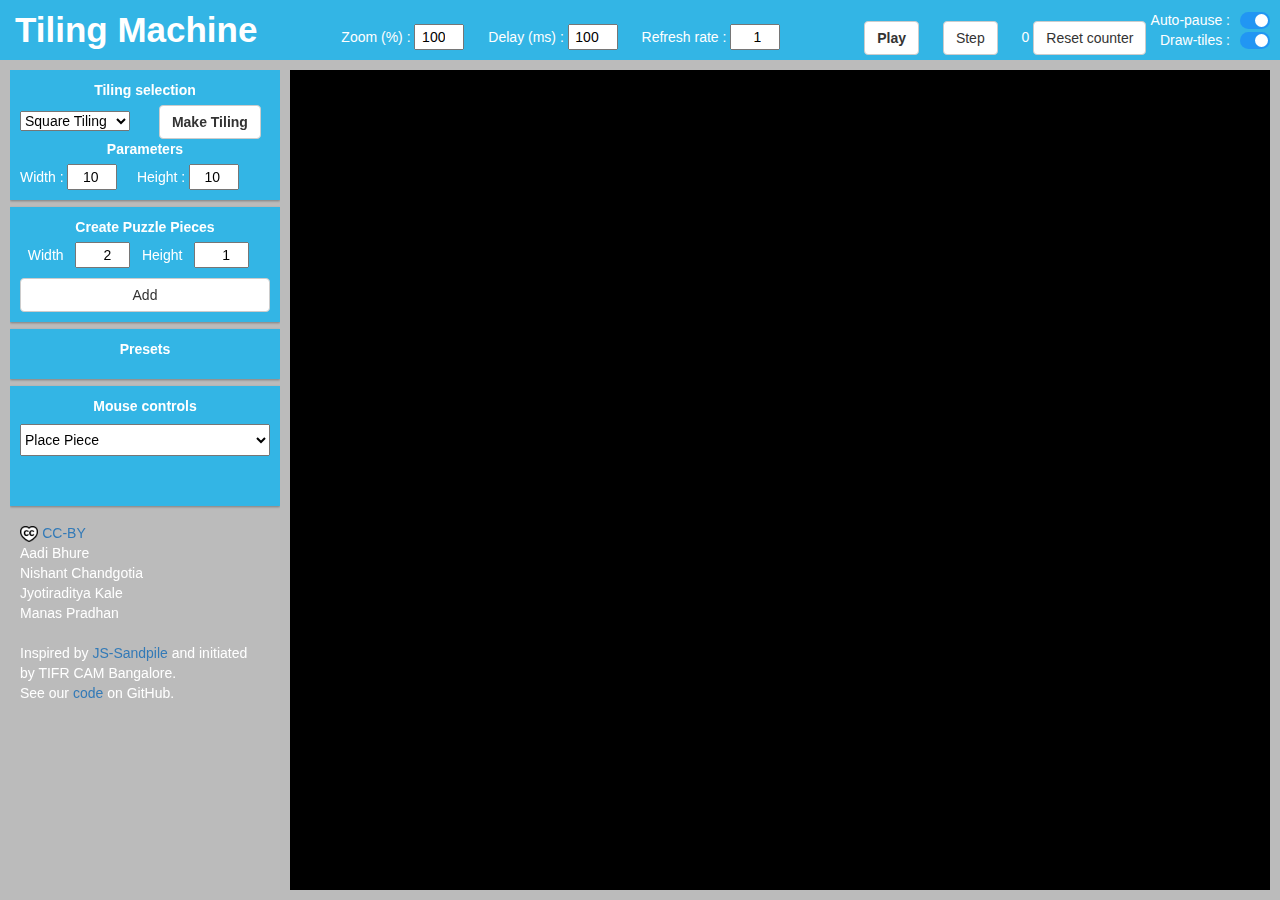
<file: JS-Sandpile.html>
<!DOCTYPE html>
<head>
	<meta charset="UTF-8">
	<title>Tiling Machine</title> <!-- name changed #1-->
	<link rel="icon" href="favicon.ico" />

	<!-- ####################################################### CSS IMPORTS -->
	<style>
		@import "./css/bootstrap.min.css";
		@import "./css/scrollbar.css";
		@import "./css/modal.css";
		@import "./css/elements.css";
	</style>
</head>
<body>
	<!-- ################################################################ UPPER BAR -->
	<header>
		<span style="margin-left:10px; margin-right:80px; font-size:35px; font-weight:bold;">Tiling Machine</span> <!--name changed #2-->
		Zoom (%) :
			<input type="number" id="zoomLevel" style="margin-right:20px" oninput="set_zoom(this)" value="100" max="9999" step="10"/>
		Delay (ms) :
			<input type="number" id="delay" style="margin-right:20px" value="100" oninput="changeDelay(this);" min="0" max="10000"/>
		Refresh rate :
			<input type="number" id="IPF" style="margin-right:80px" value="1" oninput="changeIPS(this);" min="1" max="999"/>
		<button id="playButton" onclick="playPause(this)" class="btn btn-default" style="margin-right:20px; font-weight:bold;">Play</button>
		<button onclick="step()" style="margin-right:20px" class="btn btn-default">Step</button>
        <span id="number_of_steps"></span>
		<button onclick="reset_number_of_steps()" style="margin-right:20px" class="btn btn-default">Reset counter</button>

		<!-- <button id="stabilizeButton"  onclick="stabTiling()" class="btn btn-primary">Stabilize</button> -->

		<!-- Upper right alignment -->
		<span style="position:absolute; top:10px; right:50px"> Auto-pause : </span>
			<label class="switch" style="position:absolute; top:12px; right:10px">
			  <input type="checkbox" id="pauseToggle" checked = "true">
			  <span class="slider round"></span>
			</label>

		<!-- Upper right alignment -->
		<span style="position:absolute; top:30px; right:50px"> Draw-tiles : </span>
			<label class="switch" style="position:absolute; top:32px; right:10px">
			  <input type="checkbox" id="wireFrameToggle" oninput="enableWireFrame(this);" checked = "true">
			  <span class="slider round"></span>
			</label>

	</header>

	<!-- ################################################################ CONTROL (LEFT) BAR -->
	<nav>

		<!-- ############################################################ Main Controls -->
		<div id="main controls" class="controlGroup">
			<p class="groupTitle">Tiling selection</p>
				<select id="TilingSelect" onchange="hideParams()">
					<optgroup label="Regular">
						<option value="sqTiling">Square Tiling</option>
						<option value="hexTiling">Hexagonal Tiling</option>
						<option value="triTiling">Triangular Tiling</option>
					</optgroup>
					<optgroup label="Cut and Project (via Mutligrid)">
						<option value="PenroseCutandproject">Penrose P3 (rhombus)</option>
						<option value="AmmannBeenkerCutandproject">Ammann-Beenker</option>
						<option value="TwelveFoldCutandproject">12-fold</option>
						<option value="nfold_simple">n-fold</option>
						<option value="GoldenOctogonalCutandproject">Golden octogonal (random shift)</option>
						<option value="RauzyCutandproject">Rauzy (random shift)</option>
					</optgroup>
					<optgroup label="Substitution: Penrose P2 (kite-dart)">
						<option value="P2sunbysubst">Sun</option>
						<option value="P2starbysubst">Star</option>
						<option value="P2lasercut">Laser-cut (adds knotches+engravings)</option>
					</optgroup>
					<optgroup label="Substitution: Penrose P3 (rhombus)">
						<option value="P3sunbysubst">Sun</option>
						<option value="P3star1bysubst">Star1</option>
						<option value="P3star2bysubst">Star2</option>
						<option value="P3sunbysubstNeighFatThin">Sun with fat-thin neighborhood</option>
						<option value="P3sunbysubstNeighFatFatThinThin">Sun with fat-fat thin-thin neighborhood</option>
						<option value="P3sunbysubstNeighNoFatFat">Sun with no-fat-fat neighborhood</option>
						<option value="P3sunbysubstNeighNoThinThin">Sun with no-thin-thin neighborhood</option>
						<option value="P3lasercut">Laser-cut (adds knotches+engravings)</option>
					</optgroup>
					<optgroup label="Substitution: Penrose P0 (from Robinson triangles)">
						<option value="penrose0">Half-kite</option>
						<option value="HKKDPenrose">Half-kite P2 (kite-dart)</option>
						<option value="HDKDPenrose">Half-dart P2 (kite-dart)</option>
						<option value="SunKDPenrose">Sun P2 (kite-dart)</option>
						<option value="StarKDPenrose">Star P2 (kite-dart)</option>
						<option value="HKRPenrose">Half-kite P3 (rhombus)</option>
						<option value="HDRPenrose">Half-dart P3 (rhombus)</option>
						<option value="SunRPenrose">Sun P3 (rhombus)</option>
						<option value="StarRPenrose">Star P3 (rhombus)</option>
					</optgroup>
					<optgroup label="Substitution: Others">
						<option value="A5bysubst">Ammann-Beenker</option>
						<option value="BB1bysubst">Birds and Bees 1</option>
						<option value="TriangleIncenter">Triangle Incenter</option>
					</optgroup>
					<optgroup label="Symmetry Free">
						<option value="sqD2">D2 Square</option>
						<option value="sqD4">D4 Square</option>
					</optgroup>
					<optgroup label="Misc.">
						<option value="sqTilingMoore">Square Moore</option>
						<option value="sqTilingCircle">Square Tiling croped to circle</option>
						<option value="pythagorean">Pythagorean</option>
						<option value="truncSq">Truncated Square</option>
						<option value="cairoPenta">Cairo Pentagonal</option>
						<option value="mooreSubset">Moore Subset</option>
					</optgroup>

				</select>

				<!--<form id="postCustom" enctype="multipart/form-data" action="/upload/image" method="post">
					<input type="file" id="inputCustom" accept=".png,.jpg,.jpeg,.bmp" style="display:none;" />
				</form>-->
			<button onclick='drawTiling()' style="margin-left:25px; font-weight:bold;" class="btn btn-default">Make Tiling</button>
			<br>


			<!-- Tiling-specific controls -->
			<p class="groupTitle" id="paramTitle">Parameters</p>
			<!-- Square controls -->
			<div id="paramHide">
				<span id="p_width">
				Width :
					<input type="number" id="cW" min="0" value="10" style="width: 50px;" />
				</span>

				<span id="p_height">
				&nbsp; &nbsp; Height :
					<input type="number" id="cH" min="0" value="10" style="width: 50px;" />
				<br></span>

				<span id="p_size" style="display:none;">
				Size :
					<input type="number" id="size" min="0" value="20" style="width: 50px;" />
				<br></span>

				<!-- control for the n-fold cut-and-project tilings -->
				<span id="p_order" style="display:none;">
				Order :
					<input type="number" id="order" min="3" value="5" style="width: 50px;" />
				<br></span>

				<!-- control for the selection of crop method for cut-and-project tilings -->
				<span id="p_cropMethod" style="display:none">
				Crop method :
					<select id="cropMethod">
                        <option value="maxCoord"> L&#8734; (maximum coordinate) </option>
                        <option value="sumCoord"> L1 (sum of coordinates) </option>
                        <option value="euclideanNorm"> L2 (Euclidean norm) </option>
					</select>
				<br></span>

				<!-- substitution controls -->
				<span id="p_iterations" style="display:none;">
				Iterations :
					<input type="number" style="width: 50px;" id="penroseIt" min="0" value="4"/>
				<br></span>

				<!-- laser cut controls -->

				<span id="p_knotchA" style="display:none;">
				Knotch type A :
					<select id="knotchA">
						<option value="trapezoid"> trapezoid </option>
						<option value="claw"> claw </option>
				  	    <option value="none"> none </option>
					</select>
				<br></span>

				<span id="p_knotchB" style="display:none;">
				Knotch type B :
					<select id="knotchB">
						<option value="trapezoid"> trapezoid </option>
						<option value="claw"> claw </option>
				  	    <option value="none"> none </option>
					</select>
				<br></span>

				<span id="p_kwidth" style="display:none;">
				Knotch width [0,1]:
					<input type="number" step=0.01 style="width: 50px;" id="kwidth" min="0" max="1" value="0.2"/>
				<br></span>

				<span id="p_kposi" style="display:none;">
				  Knotch position [0,1] :
				  <input type="number" step=0.01 style="width: 50px;" id="kposi" min="0" max="1" value="0.5"/>
				<br></span>

				<span id="p_kposlist" style="display:none;">
				Knotch position :
				  <select id="kposlist">
				  	<option value="along"> along engravings </option>
				  	<option value="center"> center of sides </option>
				  </select>
				<br></span>

				<span id="p_lineplace" style="display:none;">
				Line position [0,1]:
					<input type="number" step=0.01 style="width: 50px;" id="lineplace" min="0" max="1" value="0.22"/>
				<br></span>

				<span id="p_linespace" style="display:none;">
				Line space [0,1]:
					<input type="number" step=0.01 style="width: 50px;" id="linespace" min="0" max="1" value="0.04"/>
				<br></span>

				<!-- control for the Moore subneighborhoods -->
				<span id="p_subneighborhood" style="display:none;">
				Sub-neighborhood :
					<input type="number" id="subneighborhood" min="1" max="255" value="39" style="width: 50px;" />
				<br></span>
			</div>
		</div> <!-- Main controls  -->

		<!-- ############################################################ Puzzle Piece Creation-->
		<div id="puzzle piece preset creation controls" class="controlGroup">
			<p class="groupTitle">Create Puzzle Pieces</p>
			<div id="maskMouseRepeat" style="display:inline;">
			&nbsp;&nbsp;Width&nbsp;&nbsp;
			<input type="number" id="pieceWidth" value="2" min="1" max="999999"style="width: 55px;" />
			</div>
			<div id="maskMouseRepeat" style="display:inline;">
				&nbsp;&nbsp;Height&nbsp;&nbsp;
				<input type="number" id="pieceHeight" value="1" min="1" max="999999"style="width: 55px;" />
			</div>
			<br>
			<button id="puzzlePieceCreate" onclick="puzzlePieceCreate()" class="btn btn-default" style="margin-top:10px;display: table;width: -webkit-fill-available;">Add</button>
		</div> 
		<!-- ############################################################ Puzzle Pieces-->
		<div id="puzzle piece preset selection controls" class="controlGroup" display="grid">
			<p class="groupTitle">Presets</p>
			<ul id="presetList" style="margin-left: 0; padding-left: 0" display="grid">
			</ul>
		</div>
		<!-- ############################################################ Mouse Controls -->
		<div id="mouse controls" class="controlGroup">
			<p class="groupTitle">Mouse controls</p>
			<select id="mouseOperation" style="margin-top: 8px;height: 32px;display: table;width: -webkit-fill-available;">
			  <option value="placeOne">Place Piece</option>
			  <option value="rmOne">Remove Piece</option>
			</select>
			<br><br>
			<div id="maskMouseRepeat" style="display:none;">
				&nbsp;&nbsp;times&nbsp;&nbsp;
				<input type="number" id="mouseOperationRepeat" value="1" min="0" max="999999"style="width: 70px;" />
				</div>
			<div style="display:none;">
			  Mouse radius :
			  <input type="range" min="1" max="8" value="1" step="1" id="brushRange" style="width:150px;margin-left:10px;" list="steplist">
			  <datalist id="steplist">
				<option>1</option>
				<option>2</option>
				<option>3</option>
				<option>4</option>
				<option>5</option>
				<option>6</option>
				<option>7</option>
				<option>8</option>
			</datalist>
			</div>
		</div> <!-- Mouse controls -->

		<div style="display: none">
		<!-- ############################################################ Operations / Secondary Controls -->
		<div id="secondary controls" class="controlGroup">
			<p class="groupTitle">Sandpile operations</p>
			<select id="complexOperationValue">
			  <option value="MaxS">Max stable</option>
			  <option value="OneE">One Everywhere</option>
			  <option value="Dual">Dual</option>
			  <option value="Iden">Identity</option>
			  <option value="Inve">Inverse</option>
			  <option value="Rand">Random</option>
			  <option value="Burn">Burning</option>
			</select>
			<div id="complexTimesMask" style="display:inline;">
				&nbsp;&nbsp;times&nbsp;&nbsp;
				<input type="number" id="complexOperationRepeat" min="0" value="1" max="999999" style="width: 70px;" />
			</div>
			<br>
			<div style="margin-left:auto; margin-right:auto; display:table; margin-top:10px;" class="btn-group">
				<button id="complexOperationAdd" onclick="complexOperationAdd()" class="btn btn-default">Add</button>

				<button id="complexOperationSub" onclick="complexOperationSub()" class="btn btn-default">Substract</button>

				<button id="complexOperationSet" onclick="complexOperationSet()" class="btn btn-default">Set</button>
			</div>
			<button onclick="clearTiling()" class="btn btn-default" style="margin-top:10px;display: table;width: -webkit-fill-available;">Clear</button>
			<button id="saveConfig" onclick="saveConfiguration()" style="margin-top:10px;display: table;width: -webkit-fill-available;;" class="btn btn-default">Save Configuration</button>

			<!-- Random Seeding -->
			<div id="seedMask" style="margin-top:10px;">
				Random seed :
				<input id="randSeed" value="1" oninput="changeSeed(this);" style="width: 60px;" />
			</div>
		</div> <!-- Operations controls -->

		<!-- ############################################################ Stabilization -->
		<div class="controlGroup">
			<p class="groupTitle">Sandpile process</p>
		    <button onclick="steps()" class="btn btn-default">Step</button>
			&nbsp;&nbsp;times&nbsp;&nbsp;
			<input type="number" id="stepsRepeat" value="1" min="1" max="999999"style="width: 70px;" />
            <br>
			<div style="margin-left:auto; margin-right:auto; margin-top:10px; display:grid">
		        <button onclick="stabTiling()" class="btn btn-default">Stabilize</button>
            </div>
        </div>

		<!-- ############################################################ Import/Export -->
		<div class="controlGroup">
			<!-- File importing -->
			<p class="groupTitle">Import/Export</p>
			<div style="margin-left:auto; margin-right:auto; display:grid">
				<label for="files" class="btn btn-default">
					Import from JSON
				</label>
				<button id="createjson" style="margin-top:5px;" class="btn btn-default">Export to JSON</button>
				<button id="createtikz" style="margin-top:5px;" class="btn btn-default">Export to TIKZ</button>
				<button id="createsvg" style="margin-top:5px;" class="btn btn-default">Export to SVG</button>
				<button id="createsvglasercut" style="margin-top:5px;" class="btn btn-default">Export to SVG for laser cut</button>
			    <div style="margin-top:10px;margin-left:auto;margin-right:0;">
				Side length :
				<input type="number" id="SL" min="0" value="20" step="0.1" style="width: 60px;" />
                </div>
			    <div style="margin-left:auto;margin-right:0;">
				Side width :
				<input type="number" id="SW" min="0" value="2" step="0.1" style="width: 60px;" />
                </div>
			    <div style="margin-left:auto;margin-right:0;">
				Height :
				<input type="number" id="H" min="0" value="3" step="0.1" style="width: 60px;" />
                </div>
			    <div style="margin-left:auto;margin-right:0;">
				Hole radius :
				<input type="number" id="HR" min="0" value="1.2" step="0.1" style="width: 60px;" />
                </div>
				<button id="createopenscad" style="margin-top:5px;" class="btn btn-default">Export to openscad for 3d print</button>
				<label for="filesPIC" class="btn btn-default" style="margin-top:5px;">
					Square Tiling from image
				</label>
			</div>

			<!-- File button not displayed, and a JS command clicks on them. -->
			<input type="file" id="files" name="files[]" accept=".JSON" multiple style="display:none;" />
			<input type="file" id="filesPIC" name="files2[]" accept=".png,.jpg,.jpeg,.bmp" multiple style="display:none;" />
			<output id="list" style="display:none;"></output>

			<a download="sandpile.json" id="downloadlink" style="display: none">Download</a>
        </div>

		<!-- ############################################################ Misc Controls -->
		<div class="controlGroup">
			<p class="groupTitle">Misc controls</p>
			<button id="colorButton"  style="margin-left:auto;margin-right:auto;display:block;" class="btn btn-default">Change colors</button>
        </div>

		<!-- ############################################################ Informations -->
		<div  class="controlGroup" style="height:400px; position:relative;">
			<p class="groupTitle">Informations</p>

			<span id="tileInfo">Selected tile info</span>

			<br>
			<button id="statsButton" style="position:absolute; top:32px; right:10px;" onclick="show_stats()" class="btn btn-default"> Get stats </button>
			<br>
			<p id="statsInfo"></p>

			<button id="createStats" style="position:absolute; bottom:10px; left:10px;" class="btn btn-default">Stabilization stats file</button>
        </div>

		<!-- ############################################################ Roundness -->
		<div class="controlGroup" style="height:360px;">
			<p class="groupTitle">Roundness</p>
            <!-- Animate -->
			Animate :
			<label class="switch" style="margin-top:5px">
			  <input type="checkbox" id="roundAnimate" checked = "true">
			  <span class="slider round"></span>
			</label>
            <!-- Roundness buttons-->
			<div style="margin-left:auto; margin-right:auto; display:grid">
              <!-- Roundness file -->
              <button id="createRoundness" style="margin-top:5px;" class="btn btn-default">Compute roundness file</button>
              <!-- Roundness fast -->
              <button id="createRoundnessFast" style="margin-top:5px;" class="btn btn-default">Fast (circle shrink only)</button>
              <!-- Export frontier to tikz -->
              <button id="export_frontierTikz" onclick="export_frontierTikz()" style="margin-top:5px;" class="btn btn-default">Export frontier to TIKZ</button>
            </div>
            <!-- Show radii and current roundness -->
            <div style="margin-top:10px;">
              <!-- Radii -->
              Show Xscribed radii :
			  <label class="switch" style="">
			    <input type="checkbox" id="radiiShow" oninput="radii(this);">
			    <span class="slider round"></span>
			  </label>
              <br>
              <!-- Roundness now -->
              Show current roundness :
			  <label class="switch" style="">
			    <input type="checkbox" id="roundShow" oninput="roundness(this);">
			    <span class="slider round"></span>
			  </label>
              <br>
              <p id="radiiInfo" style="margin-top:5px;"><br><br></p>
              <p id="roundInfo" style="margin-top:5px;"><br><br></p>
            </div>
        </div>

		<!-- ############################################################ Harmonics -->
		<div class="controlGroup">
			<p class="groupTitle">Harmonics</p>
            <!-- Harmonics -->
			<select id="harmonicValue" style="width:100px">
			  <option value="1A">1A</option>
			  <option value="1B">1B</option>
			  <option value="2A">2A</option>
			  <option value="2B">2B</option>
			  <option value="3A">3A</option>
			  <option value="3B">3B</option>
			  <option value="4A">4A</option>
			  <option value="4B">4B</option>
			</select>
			<button onclick='currentTiling.apply_harmonic()' style="margin-left:10px;" class="btn btn-default ">Apply Harmonic</button>
            <br />
        </div>

		<!-- ############################################################ Batch procesings -->
		<div class="controlGroup">
			<p class="groupTitle">Batch processings</p>
			<div style="margin-left:auto; margin-right:auto; display:grid">
              <button id="batch_identities" onclick="batch_identities()" style="margin-top:5px;font-family: monospace;" class="btn btn-default">batch_identities()</button>
              <button id="batch_roundness" onclick="batch_roundness()" style="margin-top:5px;font-family: monospace;" class="btn btn-default">batch_roundness()</button>
              <button id="batch_frontiers" onclick="batch_frontiers()" style="margin-top:5px;font-family: monospace;" class="btn btn-default">batch_frontiers()</button>
              <button id="batch_identities_diff" onclick="batch_identities_diff()" style="margin-top:5px;font-family: monospace;" class="btn btn-default">batch_identities_diff()</button>
            </div>
        </div>
		</div>
		<!-- ############################################################ Credits --> <!--names changed #3-->
		<div class="credits">
			<img src="./css/cc-heart.png" style="height:16px">
			<a href="https://creativecommons.org/licenses/by/4.0/">CC-BY</a><br />
			Aadi Bhure<br />
			Nishant Chandgotia<br />
			Jyotiraditya Kale<br />
			Manas Pradhan<br />
			<br />
			Inspired by <a href="https://github.com/huacayacauh/JS-Sandpile/">JS-Sandpile</a> and initiated<br />
			by TIFR CAM Bangalore.<br />
			See our <a href="https://github.com/RectangularTilings/TilingMachine">code</a> on GitHub.<br/>
		  </div>
  

	</nav> <!-- ######################################################### End of Control bar -->


	<!-- ################################################################ Color picking window -->
	<div id="colors" class="modal">
	  <div class="modal-content">
		<span class="close">&times;</span>
	  </div>
	</div>

	<!-- ################################################################ Canvas -->
	<div class="canvasDiv" id="canvasHolder">
	</div>

	<!-- ################################################################ JS Imports -->
	<script src="./js/Utils/jquery.min.js"></script>
	<script src="./js/Utils/three.min.js"></script>
	<script src="./js/Utils/OrthographicTrackballControls.js"></script>
	<script src="./js/Utils/bootstrap.min.js"></script>
	<script src="./js/Utils/earcut.js"></script>
    <script src="./js/Utils/Geometry.js"></script>
    <script src="./js/Utils/Matrix.js"></script>
    <script src="./js/Utils/Combinatorics.js"></script>
    <script src="./js/Utils/Crop.js"></script>
	<script src="./js/Utils/jszip.min.js"></script>
	<script src="./js/Utils/FileSaver.min.js"></script>
	<!--<script src="./js/Utils/gpu-browser.min.js"></script>-->

	<script src="./js/Tiling.js"></script>

	<script src="./js/TilingPresets/HexTiling.js"></script>
	<script src="./js/TilingPresets/TriTiling.js"></script>
	<script src="./js/TilingPresets/PenroseTiling.js"></script>
	<script src="./js/TilingPresets/CustomSquareTiling.js"></script>
	<script src="./js/TilingPresets/SquareTiling.js"></script>
	<script src="./js/TilingPresets/Pythagorean.js"></script>
	<script src="./js/TilingPresets/TruncSquare.js"></script>
	<script src="./js/TilingPresets/CairoPentagonal.js"></script>
	<script src="./js/TilingPresets/PenroseP0.js"></script>

    <script src="./js/TilingPresets/SubstitutionAPI.js"></script>
    <script src="./js/TilingPresets/PenroseP2Substitution.js"></script>
    <script src="./js/TilingPresets/PenroseP3Substitution.js"></script>
    <script src="./js/TilingPresets/AmmannBeenkerA5Substitution.js"></script>
    <script src="./js/TilingPresets/BirdsBeesSubstitution.js"></script>
    <script src="./js/TilingPresets/TriangleSubstitution.js"></script>

    <script src="./js/TilingPresets/CutAndProjectViaMultigrid.js"></script>

	<script src="./js/TilingPresets/MooreSubsets.js"></script>

	<script src="./js/Features/ChangeDisplay.js"></script>
	<script src="./js/Features/ImportExport.js"></script>
	<script src="./js/Features/Stats.js"></script>
	<script src="./js/Features/Harmonics.js"></script>
	<script src="./js/Features/Roundness.js"></script>
	<script src="./js/Features/Batch_processings.js"></script>

    <script src="./js/Utils/Knotches.js"></script>

	<script src="./js/app.js"></script>

	<script>
		drawTiling();
		zL = document.getElementById('zoomLevel');
		zL.value = 2000;
		set_zoom(zL);
	</script>

</body> <!-- ############################################################ End. -->
</file>
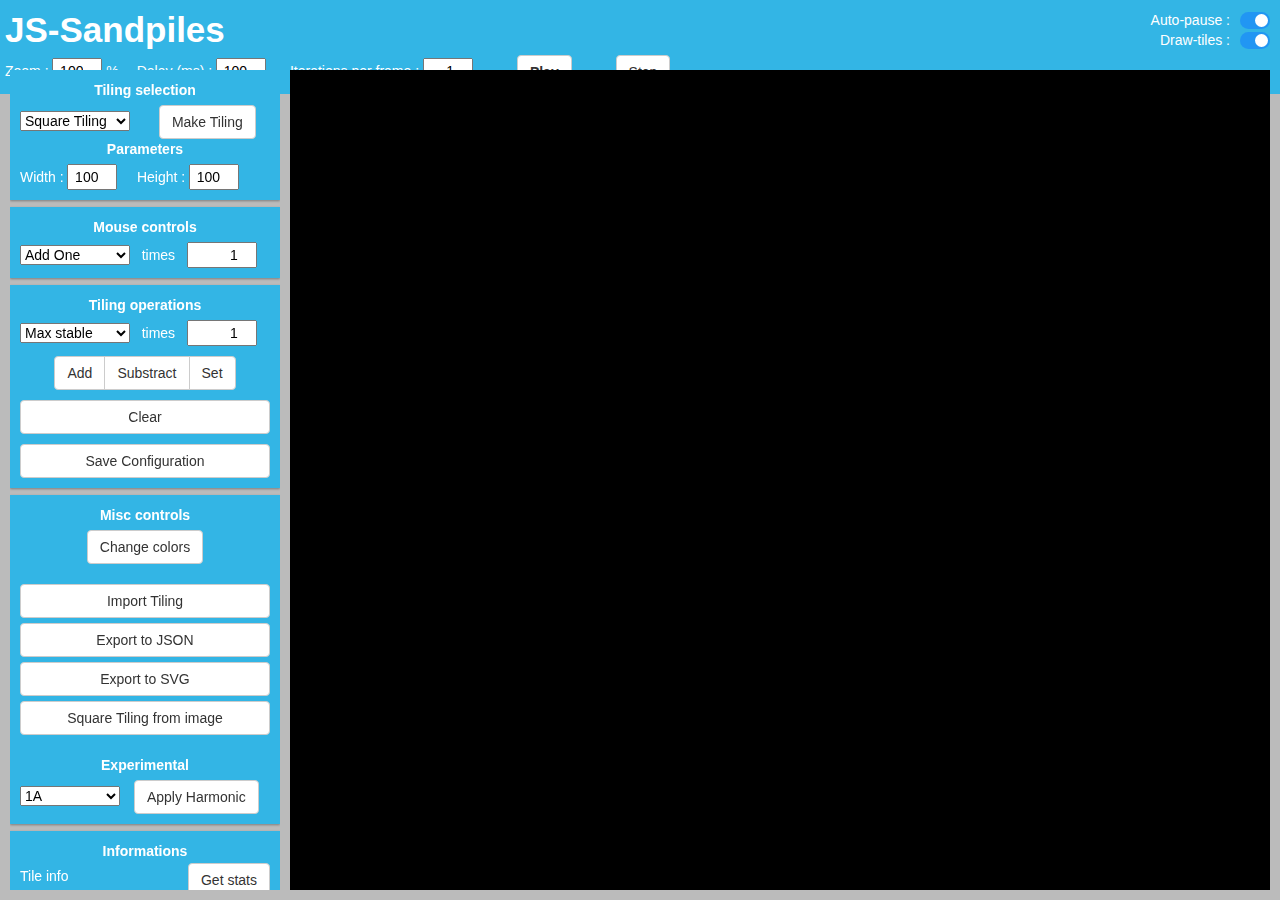
<file: Sandpiles.html>
<!DOCTYPE html>
<head>
	<meta charset="UTF-8">
	<title>Sandpiles</title>
	<link rel="icon" href="favicon.ico" />
	
	<!-- ####################################################### CSS IMPORTS -->
	<style>
		@import "./css/bootstrap.min.css";
		@import "./css/scrollbar.css";
		@import "./css/modal.css";
		@import "./css/elements.css";
	</style>
</head>
<body>
	<!-- ################################################################ UPPER BAR -->
	<header>
		<p style="margin:0; font-size:35px; font-weight:bold;">JS-Sandpiles</p>

		Zoom :
			<input type="number" id="zoomLevel" oninput="set_zoom(this)" value="100" max="9999" step="10"/>
		%&emsp;
		
		Delay (ms) :
			<input type="number" id="delay" style="margin-right:20px" value="100" oninput="changeDelay(this);" min="0"/>
			
		Iterations per frame :
			<input type="number" id="IPF" style="margin-right:40px" value="1" oninput="changeIPS(this);" min="0" max="999"/>
			<button id="playButton" onclick="playPause(this)" class="btn btn-default" style="margin-right:40px; font-weight:bold;">Play</button>
			<button onclick="step()" style="margin-right:20px" class="btn btn-default">Step</button>
			
		<!-- <button id="stabilizeButton"  onclick="stabTiling()" class="btn btn-primary">Stabilize</button> -->
		
		<!-- Upper right alignment -->
		<span style="position:absolute; top:10px; right:50px"> Auto-pause : </span>
			<label class="switch" style="position:absolute; top:12px; right:10px">
			  <input type="checkbox" id="pauseToggle" checked = "true">
			  <span class="slider round"></span>
			</label>
		
		<!-- Upper right alignment -->
		<span style="position:absolute; top:30px; right:50px"> Draw-tiles : </span>
			<label class="switch" style="position:absolute; top:32px; right:10px">
			  <input type="checkbox" id="wireFrameToggle" oninput="enableWireFrame(this);" checked = "false">
			  <span class="slider round "></span>
			</label>
		
	</header>

	<!-- ################################################################ CONTROL (LEFT) BAR -->
	<nav>
	
		<!-- ############################################################ Main Controls -->		
		<div id="main controls" class="controlGroup">
			<p class="groupTitle">Tiling selection</p>
				<select id="TilingSelect" onchange="hideParams()">
					<optgroup label="Regular">
						<option value="sqTiling">Square Tiling</option>
						<option value="hexTiling">Hexagonal Tiling</option>
						<option value="triTiling">Triangular Tiling</option>
					</optgroup>
					<optgroup label="Cut and Project (via Mutligrid)">
						<option value="PenroseCutandproject">Penrose P3 (rhomb)</option>
						<option value="AmmannBeenkerCutandproject">Ammann-Beenker</option>
						<option value="TwelveFoldCutandproject">12-fold</option>
						<option value="GoldenOctogonalCutandproject">Golden octogonal (random shift)</option>
						<option value="RauzyCutandproject">Rauzy (random shift)</option>
					</optgroup>
					<optgroup label="Substitution: Penrose P2 (kite-dart)">
						<option value="P2sunbysubst">Sun</option>
						<option value="P2starbysubst">Star</option>
						<option value="HKKDPenrose">Half-kite (from Robinson triangles)</option>
						<option value="HDKDPenrose">Half-dart (from Robinson triangles)</option>
						<option value="SunKDPenrose">Sun (from Robinson triangles)</option>
						<option value="StarKDPenrose">Star (from Robinson triangles)</option>
					</optgroup>
					<optgroup label="Substitution: Penrose P3 (rhomb)">
						<option value="P3sunbysubst">Sun</option>
						<option value="P3star1bysubst">Star1</option>
						<option value="P3star2bysubst">Star2</option>
						<option value="HKRPenrose">Half-kite (from Robinson triangles)</option>
						<option value="HDRPenrose">Half-dart (from Robinson triangles)</option>
						<option value="SunRPenrose">Sun (from Robinson triangles)</option>
						<option value="StarRPenrose">Star (from Robinson triangles)</option>
					</optgroup>
					<optgroup label="Substitution: Penrose P0 (Robinson triangles)">
						<option value="penrose0">Half-kite</option>
					</optgroup>
					<optgroup label="Substitution: Others">
						<option value="A5bysubst">Ammann-Beenker</option>
						<option value="BB1bysubst">Birds and Bees 1</option>
					</optgroup>
					<optgroup label="Symmetry Free">
						<option value="sqD2">D2 Square</option>
						<option value="sqD4">D4 Square</option>
					</optgroup>
					<optgroup label="Misc.">
						<option value="sqTilingMoore">Square Moore</option>
						<option value="pythagorean">Pythagorean</option>
						<option value="truncSq">Truncated Square</option>
						<option value="cairoPenta">Cairo Pentagonal</option>
					</optgroup>
				  
				</select>
				
				<!--<form id="postCustom" enctype="multipart/form-data" action="/upload/image" method="post">
					<input type="file" id="inputCustom" accept=".png,.jpg,.jpeg,.bmp" style="display:none;" />
				</form>-->
			<button onclick='drawTiling()' style="margin-left:25px;" class="btn btn-default ">Make Tiling</button>
			<br>
			

			<!-- Tiling-specific controls -->
			<p class="groupTitle" id="paramTitle">Parameters</p>
			<!-- Square controls -->
			<div id="paramHide">
				<span id="p_width">
				Width : 
					<input type="number" id="cW" min="0" value="100" style="width: 50px;" />
				</span>
				
				<span id="p_height">
				&nbsp; &nbsp; Height : 
					<input type="number" id="cH" min="0" value="100" style="width: 50px;" />
				<br></span> 
				
				<span id="p_size" style="display:none;">
				Size : 
					<input type="number" id="size" min="0" value="100" style="width: 50px;" />
				<br></span>

				<!-- Penrose controls -->
				<span id="p_iterations" style="display:none;">
				Iterations : 
					<input type="number" style="width: 50px;" id="penroseIt" min="0" value="4"/>
				<br></span>
				
			</div>
		</div> <!-- Main controls  -->

		<!-- ############################################################ Mouse Controls -->		
		<div id="mouse controls" class="controlGroup">
			<p class="groupTitle">Mouse controls</p>
			<select id="mouseOperation">
			  <option value="addOne">Add One</option>
			  <option value="rmOne">Remove One</option>
			  <option value="select">Select</option>
			</select>
			<div id="maskMouseRepeat" style="display:inline;">
			&nbsp;&nbsp;times&nbsp;&nbsp;
			<input type="number" id="mouseOperationRepeat" value="1" min="0" max="999999"style="width: 70px;" />
			</div>
		</div> <!-- Mouse controls -->

		<!-- ############################################################ Operations / Secondary Controls -->		
		<div id="secondary controls" class="controlGroup">
			<p class="groupTitle">Tiling operations</p>
			<select id="complexOperationValue">
			  <option value="MaxS">Max stable</option>
			  <option value="OneE">One Everywhere</option>
			  <option value="Dual">Dual</option>
			  <option value="Iden">Identity</option>
			  <option value="Rand">Random</option>
			</select>
			<div id="complexTimesMask" style="display:inline;">
				&nbsp;&nbsp;times&nbsp;&nbsp;
				<input type="number" id="complexOperationRepeat" min="0" value="1" style="width: 70px;" />
			</div>
			<br>
			<div style="margin-left:auto; margin-right:auto; display:table; margin-top:10px;" class="btn-group">
				<button id="complexOperationAdd" onclick="complexOperationAdd()" class="btn btn-default">Add</button>

				<button id="complexOperationSub" onclick="complexOperationSub()" class="btn btn-default">Substract</button>

				<button id="complexOperationSet" onclick="complexOperationSet()" class="btn btn-default">Set</button>
			</div>
			<button onclick="clearTiling()" class="btn btn-default" style="margin-top:10px;display: table;width: -webkit-fill-available;">Clear</button>
			<button id="saveConfig" onclick="saveConfiguration()" style="margin-top:10px;display: table;width: -webkit-fill-available;;" class="btn btn-default">Save Configuration</button>
			
			<!-- Random Seeding -->
			<div id="seedMask" style="display:none;">
				Seed :
				<input id="randSeed" value="1" oninput="changeSeed(this);" style="width: 100px;" />
			</div>
		</div> <!-- Operations controls -->

		<!-- ############################################################ Misc Controls -->		
		<div class="controlGroup">
			<p class="groupTitle">Misc controls</p>
			<button id="colorButton"  style="margin-left:auto;margin-right:auto;display:block;" class="btn btn-default">Change colors</button>
			<br>
			
			<!-- File importing -->
			<div style="margin-left:auto; margin-right:auto; display:grid">
				<label for="files" class="btn btn-default">
					Import Tiling
				</label>
				<button id="create" style="margin-top:5px;" class="btn btn-default">Export to JSON</button> 
				<button id="createsvg" style="margin-top:5px;" class="btn btn-default">Export to SVG</button>
				<label for="filesPIC" class="btn btn-default" style="margin-top:5px;">
					Square Tiling from image
				</label>
			</div>
			
			<!-- File button not displayed, and a JS command clicks on them. -->
			<input type="file" id="files" name="files[]" accept=".JSON" multiple style="display:none;" />
			<input type="file" id="filesPIC" name="files2[]" accept=".png,.jpg,.jpeg,.bmp" multiple style="display:none;" />
			<output id="list" style="display:none;"></output>

			<a download="sandpile.json" id="downloadlink" style="display: none">Download</a>
			<br>
			
			<!-- Experimental features -->
			<p class="groupTitle">Experimental</p>
			<select id="harmonicValue" style="width:100px">
			  <option value="1A">1A</option>
			  <option value="1B">1B</option>
			  <option value="2A">2A</option>
			  <option value="2B">2B</option>
			  <option value="3A">3A</option>
			  <option value="3B">3B</option>
			  <option value="4A">4A</option>
			  <option value="4B">4B</option>
			</select>
			<button onclick='currentTiling.apply_harmonic()' style="margin-left:10px;" class="btn btn-default ">Apply Harmonic</button>
		</div>  <!-- Misc controls -->


		<!-- ############################################################ Informations -->		
		<div  id="bottomGroup"  class="controlGroup" style="height:400px; position:relative;">
			<p class="groupTitle">Informations</p>

			<span id="tileInfo">Tile info</span>
			  
			<br>
			<button id="statsButton" style="position:absolute; top:32px; right:10px;" onclick="show_stats()" class="btn btn-default"> Get stats </button>
			<br>
			<p id="statsInfo"></p>
			  
			<button id="create2" style="position:absolute; bottom:10px; left:10px;" class="btn btn-default">Download stats</button>
			<button id="create3" style="position:absolute; bottom:10px; right:10px;" class="btn btn-default">(Roundness)</button>
			
			<span style="position:absolute; bottom:50px; left:10px;"> Animate roundness : </span>
			<input type="checkbox" style="position:absolute; bottom:52px; right:80px;" id="roundShow" checked = "true">
			  
			<span style="bottom:-40px;position:absolute;left:10px">2019 JS-Sandpiles, CCBY</span>
		</div>

	</nav> <!-- ######################################################### End of Control bar -->		


	<!-- ################################################################ Color picking window -->		
	<div id="colors" class="modal">
	  <div class="modal-content">
		<span class="close">&times;</span>
	  </div>
	</div>

	<!-- ################################################################ Canvas -->		
	<div class="canvasDiv" id="canvasHolder">
	</div>

	<!-- ################################################################ JS Imports -->	
	<script src="./js/Utils/jquery.min.js"></script>
	<script src="./js/Utils/three.min.js"></script>
	<script src="./js/Utils/OrthographicTrackballControls.js"></script>
	<script src="./js/Utils/bootstrap.min.js"></script>
	<script src="./js/Utils/earcut.js"></script>
    <script src="./js/Utils/Geometry.js"></script>
    <script src="./js/Utils/Matrix.js"></script>
    <script src="./js/Utils/Combinatorics.js"></script>

	<script src="./js/Tiling.js"></script>

	<script src="./js/TilingPresets/HexTiling.js"></script>
	<script src="./js/TilingPresets/TriTiling.js"></script>
	<script src="./js/TilingPresets/PenroseTiling.js"></script>
	<script src="./js/TilingPresets/CustomSquareTiling.js"></script>
	<script src="./js/TilingPresets/SquareTiling.js"></script>
	<script src="./js/TilingPresets/Pythagorean.js"></script>
	<script src="./js/TilingPresets/TruncSquare.js"></script>
	<script src="./js/TilingPresets/CairoPentagonal.js"></script>
	<script src="./js/TilingPresets/PenroseP0.js"></script>

    <script src="./js/TilingPresets/SubstitutionAPI.js"></script>
    <script src="./js/TilingPresets/PenroseP2Substitution.js"></script>
    <script src="./js/TilingPresets/PenroseP3Substitution.js"></script>
    <script src="./js/TilingPresets/AmmannBeenkerA5Substitution.js"></script>
    <script src="./js/TilingPresets/BirdsBeesSubstitution.js"></script>

    <script src="./js/TilingPresets/CutAndProjectViaMultigrid.js"></script>

	<script src="./js/Features/ChangeDisplay.js"></script>
	<script src="./js/Features/ImportExport.js"></script>
	<script src="./js/Features/Stats.js"></script>
	<script src="./js/Features/Harmonics.js"></script>
	<script src="./js/Features/Roundness.js"></script>

	<script src="./js/app.js"></script>

</body> <!-- ############################################################ End. -->
</file>
